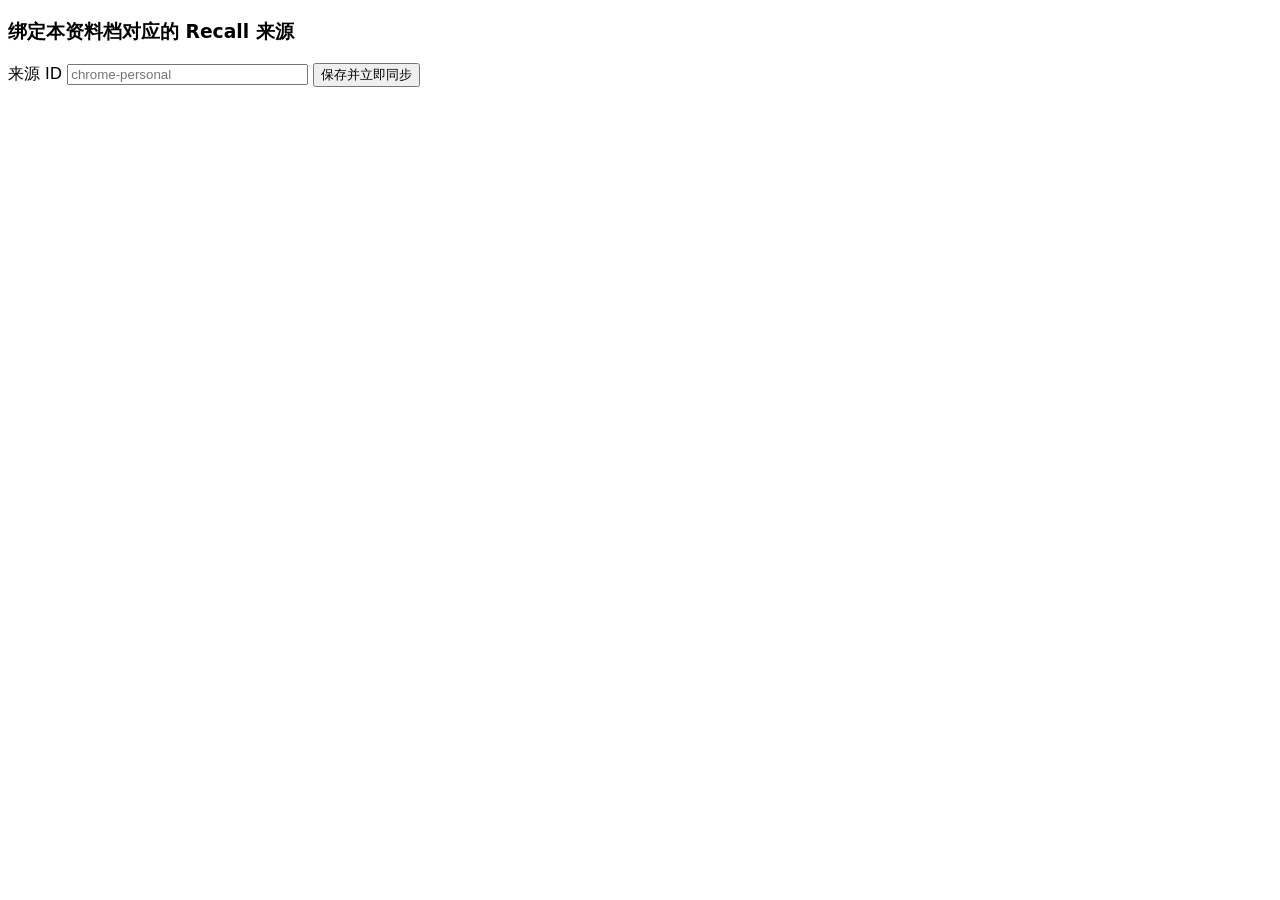
<file: extensions/bookmarks/options.html>
<!DOCTYPE html>
<html lang="zh-CN">
<head><meta charset="utf-8"><title>Recall AI 资料档绑定</title></head>
<body style="font-family: system-ui, sans-serif; min-width: 320px;">
  <h3>绑定本资料档对应的 Recall 来源</h3>
  <label>来源 ID <input id="sourceId" size="28" placeholder="chrome-personal"></label>
  <button id="save">保存并立即同步</button>
  <p id="status" style="color: #555;"></p>
  <script src="options.js"></script>
</body>
</html>
</file>
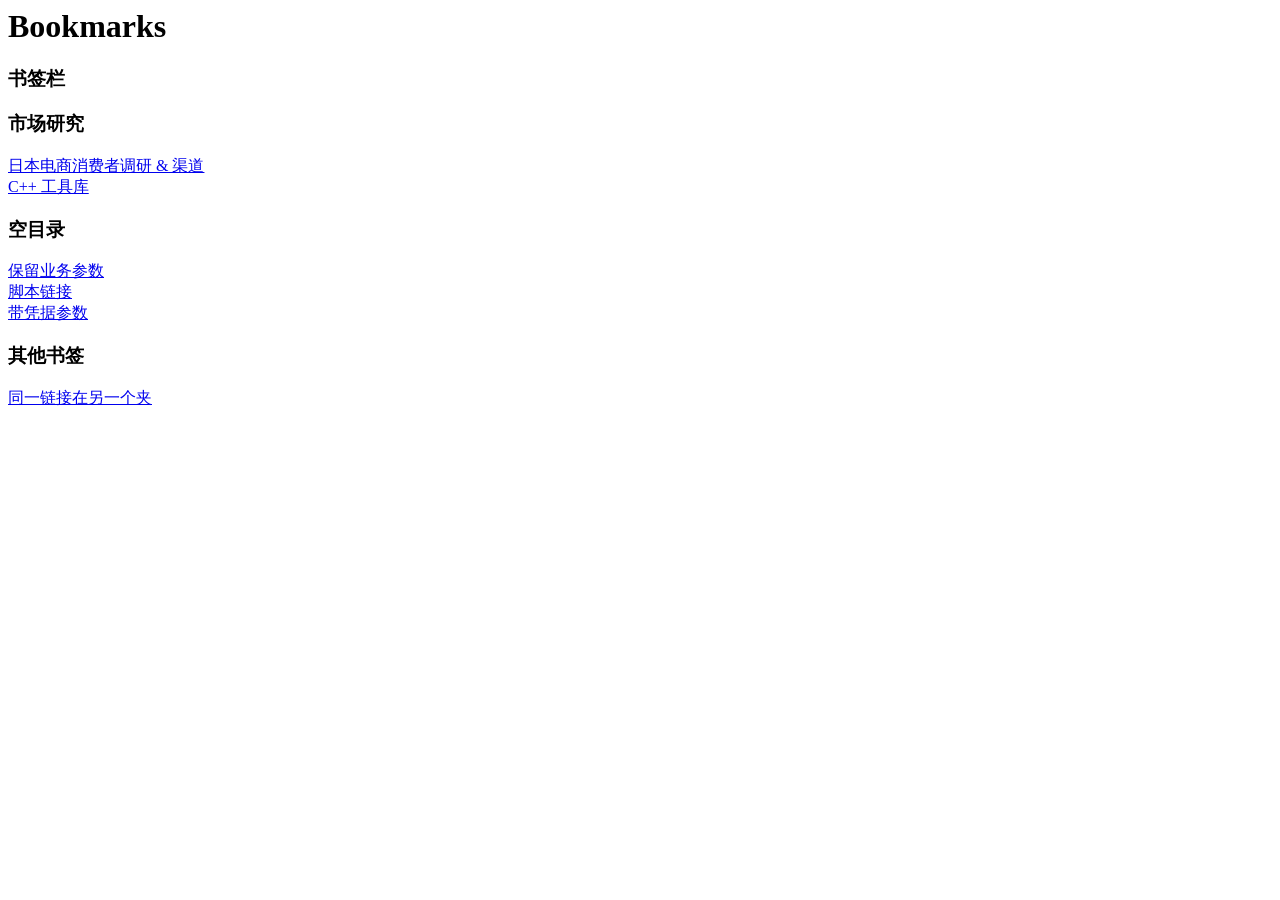
<file: tests/fixtures/chrome_bookmarks.html>
<!DOCTYPE NETSCAPE-Bookmark-file-1>
<!-- This is an automatically generated file. It will not be read or written by any other program. -->
<META HTTP-EQUIV="Content-Type" CONTENT="text/html; charset=UTF-8">
<TITLE>Bookmarks</TITLE>
<H1>Bookmarks</H1>
<DL><p>
    <DT><H3 ADD_DATE="1690000000" LAST_MODIFIED="1696833000" PERSONAL_TOOLBAR_FOLDER="true">书签栏</H3>
    <DL><p>
        <DT><H3 ADD_DATE="1690000001">市场研究</H3>
        <DL><p>
            <DT><A HREF="https://example.com/jp-market" ADD_DATE="1696833000" ICON="[data-uri]">日本电商消费者调研 &amp; 渠道</A>
            <DT><A HREF="https://github.com/example/tools" ADD_DATE="1696833100">C++ 工具库</A>
        </DL><p>
        <DT><H3 ADD_DATE="1690000002">空目录</H3>
        <DL><p>
        </DL><p>
        <DT><A HREF="https://example.org/news?utm_source=mail&amp;ref=keep" ADD_DATE="1696833200">保留业务参数</A>
        <DT><A HREF="javascript:alert(1)" ADD_DATE="1696833250">脚本链接</A>
        <DT><A HREF="https://example.com/secret?access_token=TEST_SECRET_VALUE" ADD_DATE="1696833300">带凭据参数</A>
        <script>window.__should_not_be_executed__ = true;</script>
    </DL><p>
    <DT><H3 ADD_DATE="1690000003">其他书签</H3>
    <DL><p>
        <DT><A HREF="https://example.com/jp-market" ADD_DATE="1696833400">同一链接在另一个夹</A>
    </DL><p>
</DL><p>
</file>
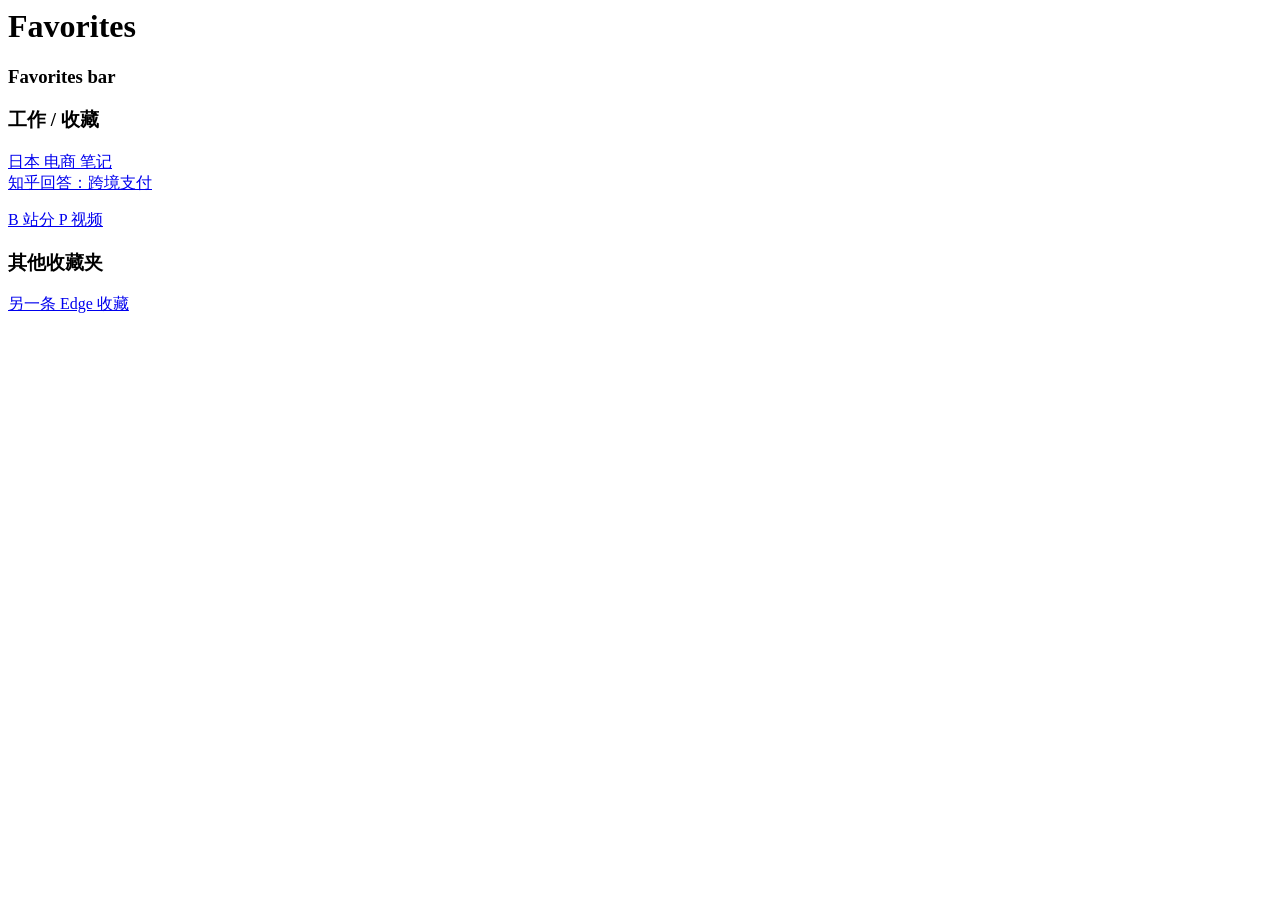
<file: tests/fixtures/edge_favorites.html>
<!DOCTYPE NETSCAPE-Bookmark-file-1>
<!-- This is an automatically generated file. -->
<META HTTP-EQUIV="Content-Type" CONTENT="text/html; charset=UTF-8">
<TITLE>Favorites</TITLE>
<H1>Favorites</H1>
<DL><p>
    <DT><H3 ADD_DATE="1691000000" PERSONAL_TOOLBAR_FOLDER="true">Favorites bar</H3>
    <DL><p>
        <DT><H3 ADD_DATE="1691000001">工作 / 收藏</H3>
        <DL><p>
            <DT><A HREF="https://example.com/jp-market" ADD_DATE="1697000000">日本 电商 笔记</A>
            <DT><A HREF="https://www.zhihu.com/question/123456" ADD_DATE="1697000100">知乎回答：跨境支付</A>
        </DL><p>
        <DT><A HREF="https://www.bilibili.com/video/BV1xx411c7mD?p=2" ADD_DATE="1697000200">B 站分 P 视频</A>
    </DL><p>
    <DT><H3 ADD_DATE="1691000002">其他收藏夹</H3>
    <DL><p>
        <DT><A HREF="https://example.com/edge-other" ADD_DATE="1697000300">另一条 Edge 收藏</A>
    </DL><p>
</DL><p>
</file>
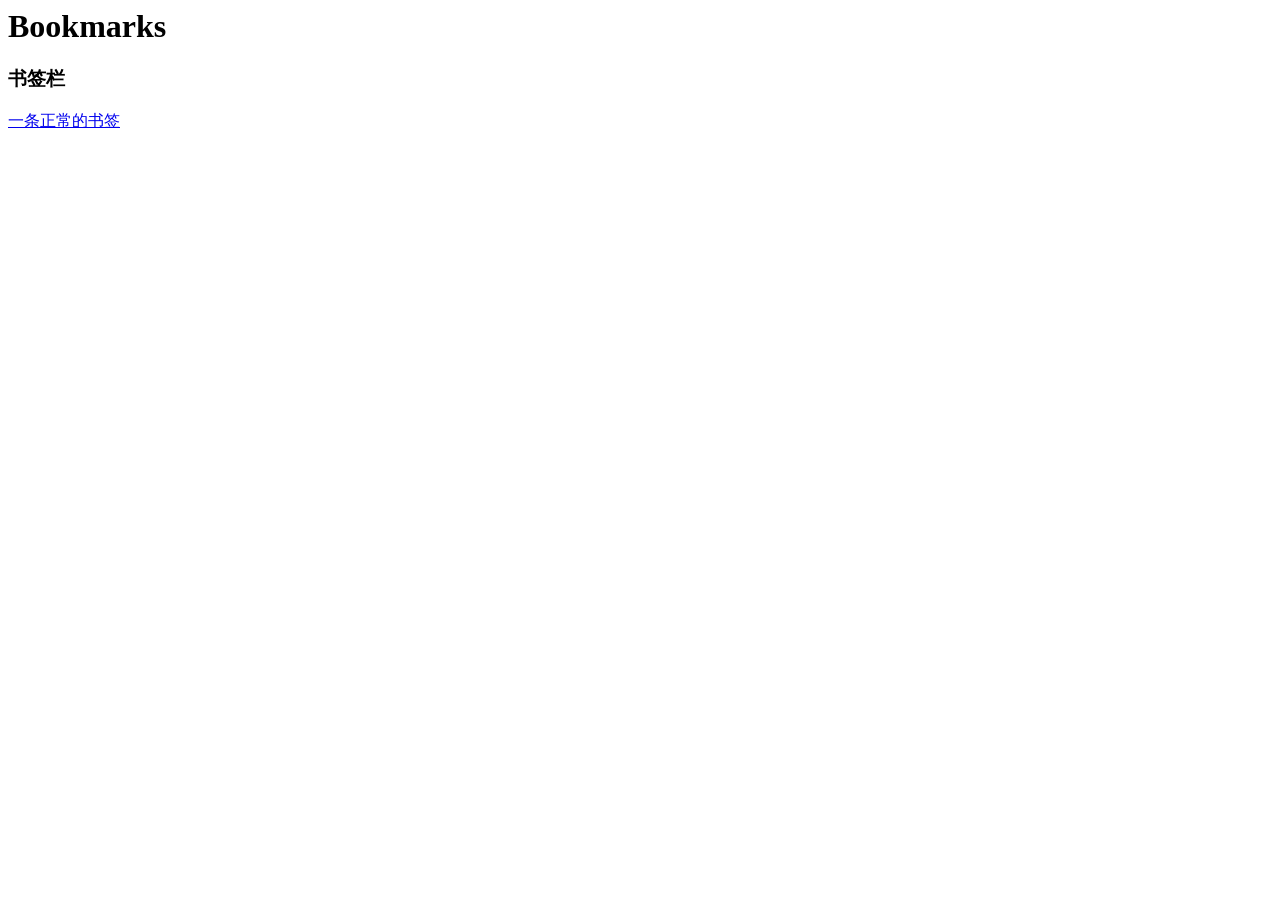
<file: tests/fixtures/truncated_bookmarks.html>
<!DOCTYPE NETSCAPE-Bookmark-file-1>
<META HTTP-EQUIV="Content-Type" CONTENT="text/html; charset=UTF-8">
<TITLE>Bookmarks</TITLE>
<H1>Bookmarks</H1>
<DL><p>
    <DT><H3 ADD_DATE="1690000000" PERSONAL_TOOLBAR_FOLDER="true">书签栏</H3>
    <DL><p>
        <DT><A HREF="https://example.com/one" ADD_DATE="1696833000">一条正常的书签</A>
</file>
